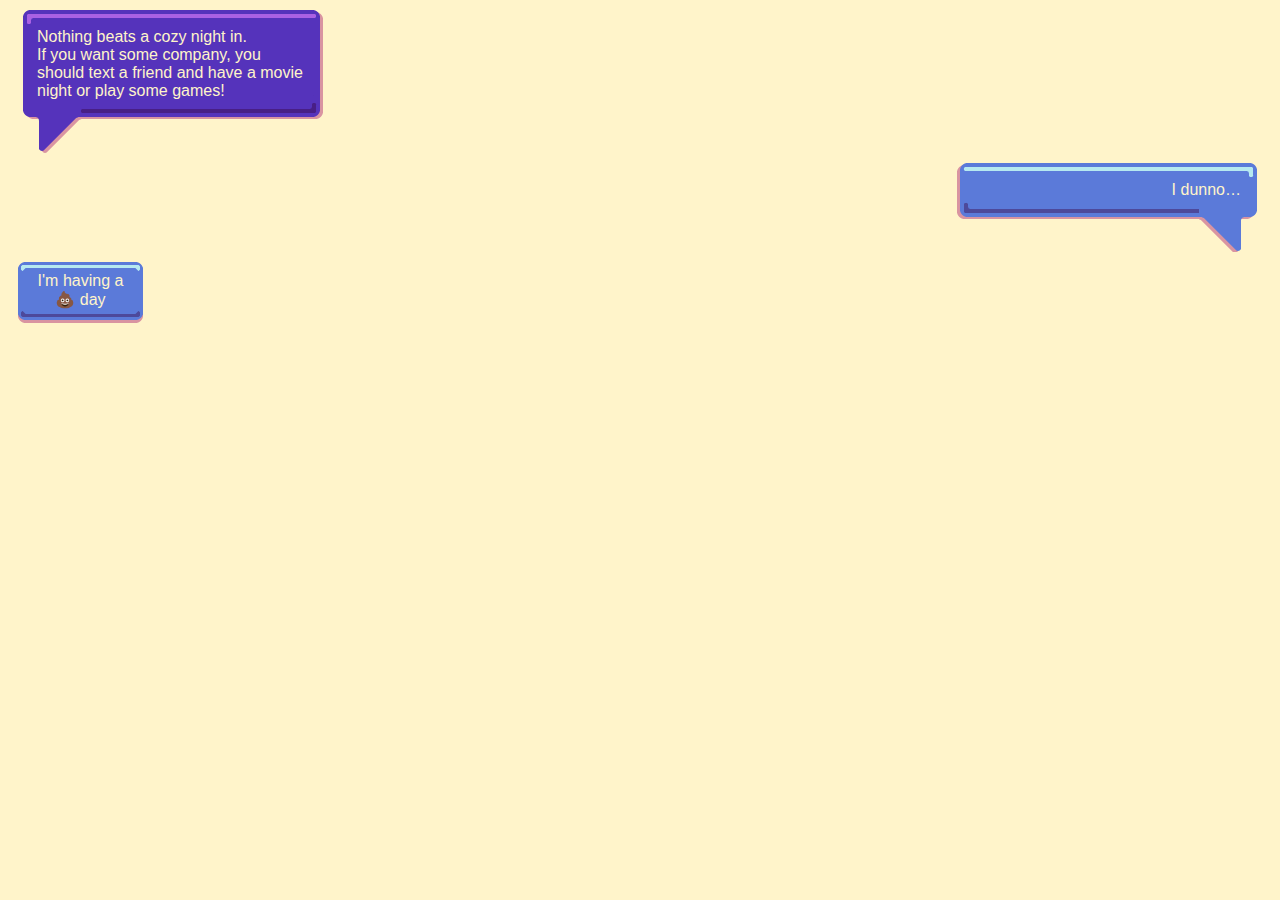
<file: UI template.html>
<html>
<head>
<title>chat_bot@2x</title>
<meta http-equiv="Content-Type" content="text/html; charset=utf-8">
<link href="css/ui.css" type="text/css" rel="stylesheet">

</head>
<body bgcolor="#fff4ca">
<!-- Save for Web Slices (chat_bot@2x.png) -->
<div class="right_align">
<div class="chat_container bot">
	<!-- top row -->
	<div class="top_left"></div><div class="top_middle"></div><div class="top_right"></div>
	<div class="break"></div>
	<!-- content row -->
	<div class="content_left"></div><div class="content_middle">Nothing beats a cozy night in.<br>
		If you want some company, you should text a friend and have a movie night or play some games!
	</div><div class="content_right"></div>
	<div class="break"></div>
	<!--bottom row -->
	<div class="bottom_left"></div><div class="bottom_middle"></div><div class="bottom_right"></div>
</div>
</div>

<div class="left_align">
<div class="chat_container user">
	<!-- top row -->
	<div class="top_left"></div><div class="top_middle"></div><div class="top_right"></div>
	<div class="break"></div>
	<!-- content row -->
	<div class="content_left"></div><div class="content_middle">I dunno&hellip;
	</div><div class="content_right"></div>
	<div class="break"></div>
	<!--bottom row -->
	<div class="bottom_left"></div><div class="bottom_middle"></div><div class="bottom_right"></div>
</div>
</div>

<div class="chat_button">
	<div class="top_left"></div><div class="top_middle"></div><div class="top_right"></div>
	<div class="break"></div>
	<!-- content row -->
	<div class="content_left"></div><div class="content_middle">I'm having a 💩 day
	</div><div class="content_right"></div>
	<div class="break"></div>
	<!--bottom row -->
	<div class="bottom_left"></div><div class="bottom_middle"></div><div class="bottom_right"></div>
</div>
<!-- 
<br><br>
<div>
	<div class="test">Nothing beats a cozy night in.<br>
		If you want some company, you should text a friend and have a movie night or play some games!
	</div>
</div> -->

</body>
</html>
</file>
<file: css/ui.css>
* {
    box-sizing:border-box;
}
main {
    overflow-y: scroll;
    height: 400px;
    width: 345px;
    margin: 0 auto 200px;
    padding-bottom: 10px;
}
footer {
    height: 200px;
    display: flex;
    flex-wrap: wrap;
    justify-content: center;
    align-items: center;
}
.user, .chat_button {
    display: none;
}
.start {
    display:  revert !important;
}
.right_align {
    margin: 10px auto 0px 15px;
    width: fit-content;
    text-align: start;
}
.left_align {
    margin: 10px 15px 0px auto;
    width: fit-content;
    text-align: end;
}
.chat_container {
    width:  300px;
    display: flex;
    flex-wrap: wrap;
}
.break {
    height: 0;
    width: 100%;
}
/* Scrollbar */
html {
    --scrollbarBG: #ddd1a3;
    --thumbBG: #BF5486;
    scroll-behavior: smooth;
}
body::-webkit-scrollbar {
    width: 10px;
}
body {
    scrollbar-width: thin;
    scrollbar-color: var(--thumbBG) var(--scrollbarBG);
}
body::-webkit-scrollbar-track {
    background: var(--scrollbarBG);
}
body::-webkit-scrollbar-thumb {
    background-color: var(--thumbBG) ;
    border-radius: 6px;
    border: 3px solid var(--scrollbarBG);
}

/* Bot */
.bot .top_left {
    background-image: url("../img/chat_bot_01.png");
    width: 11px;
    height: 15px;
}
.bot .top_middle {
    background-image: url("../img/chat_bot_02.png");
    height: 15px;
    width: unset;
    flex-grow: 1;
}
.bot .top_right {
    background-image: url("../img/chat_bot_03.png");
    height: 15px;
    width: 13px;
}

.bot .content_left {
    background-color: #5533bb;
    width: 11px;
}
.bot .content_middle {
    color: #fff4ca;
    font-family: 'gill sans', sans-serif;
    background-color: #5533bb;
    flex-grow: 1;
    width: 90%;
    padding: 1%;
}
.bot .content_right {
    background-image: url("../img/chat_bot_06.png");
    width: 13px;
}

.bot .bottom_left {
    background-image: url("../img/chat_bot_07.png");
    width: 58px;
    height: 50px;
}
.bot .bottom_middle {
    background-image: url("../img/chat_bot_08.png");
    flex-grow: 1;
    height: 50px;
}
.bot .bottom_right {
    background-image: url("../img/chat_bot_09.png");
    width: 13px;
    height: 50px;
}

/* User */
.user .top_left {
    background-image: url("../img/chat_user_01.png");
    width: 11px;
    height: 15px;
}
.user .top_middle {
    background-image: url("../img/chat_user_02.png");
    height: 15px;
    width: unset;
    flex-grow: 1;
}
.user .top_right {
    background-image: url("../img/chat_user_03.png");
    height: 15px;
    width: 13px;
}

.user .content_left {
    background-image: url("../img/chat_user_04.png");
    width: 13px;
}
.user .content_middle {
    color: #fff4ca;
    font-family: 'gill sans', sans-serif;
    background-color: #5b7ad9;
    flex-grow: 1;
    width: 90%;
    padding: 1%;
}
.user .content_right {
    background-color: #5b7ad9;
    width: 13px;
}

.user .bottom_left {
    background-image: url("../img/chat_user_07.png");
    width: 13px;
    height: 50px;
}
.user .bottom_middle {
    background-image: url("../img/chat_user_08.png");
    flex-grow: 1;
    height: 50px;
}
.user .bottom_right {
    background-image: url("../img/chat_user_09.png");
    width: 58px;
    height: 50px;
}

/* Button */
.chat_button {
    width: 125px;
    height:fit-content;
    display: flex;
    flex-wrap: wrap;
    cursor: pointer;
    margin: 10px;
}
.chat_button .top_left {
    background-image: url("../img/button_01.png");
    width: 8px;
    height: 9px;
}
.chat_button .top_middle {
    background-image: url("../img/button_02.png");
    height: 9px;
    width: unset;
    flex-grow: 1;
}
.chat_button .top_right {
    background-image: url("../img/button_03.png");
    height: 9px;
    width: 8px;
}
.chat_button .content_left {
    background-color: #5b7ad9;
    width: 8px;
}
.chat_button .content_middle {
    color: #fff4ca;
    font-family: 'gill sans', sans-serif;
    background-color: #5b7ad9;
    flex-grow: 1;
    text-align: center;
    width: 80%;
    padding: 1%;
}
.chat_button .content_right {
    background-image: url("../img/button_06.png");
    width: 8px;
}

.chat_button .bottom_left {
    background-image: url("../img/button_07.png");
    width: 8px;
    height: 12px;
}
.chat_button .bottom_middle {
    background-image: url("../img/button_08.png");
    flex-grow: 1;
    height: 12px;
}
.chat_button .bottom_right {
    background-image: url("../img/button_09.png");
    width: 8px;
    height: 12px;
}
</file>
